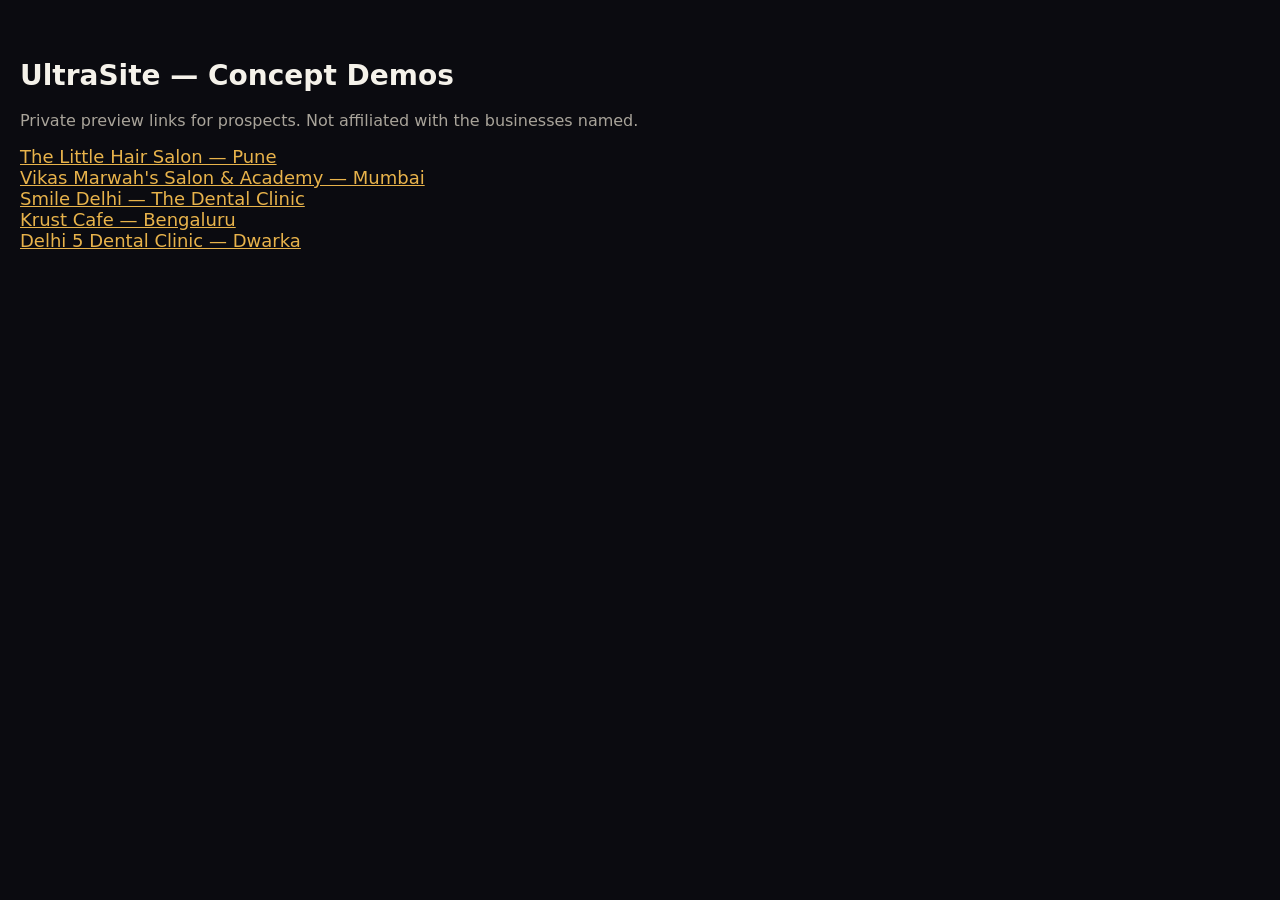
<file: index.html>
<!DOCTYPE html>
<html lang="en"><head><meta charset="UTF-8"><meta name="viewport" content="width=device-width,initial-scale=1">
<title>UltraSite — Concept Demos</title>
<style>body{font-family:system-ui;background:#0b0b10;color:#f5f2ea;margin:0;padding:40px 20px}h1{font-size:28px}p{color:#a9a49a}ul{list-style:none;padding:0}a{color:#e8b34b;font-size:18px}</style></head>
<body><h1>UltraSite — Concept Demos</h1><p>Private preview links for prospects. Not affiliated with the businesses named.</p>
<ul>
<li><a href="little-hair-salon/">The Little Hair Salon — Pune</a></li>
<li><a href="vikas-marwah/">Vikas Marwah's Salon &amp; Academy — Mumbai</a></li>
<li><a href="smile-delhi/">Smile Delhi — The Dental Clinic</a></li>
<li><a href="krust-cafe/">Krust Cafe — Bengaluru</a></li>
<li><a href="delhi5-dental/">Delhi 5 Dental Clinic — Dwarka</a></li>
</ul></body></html>
</file>
